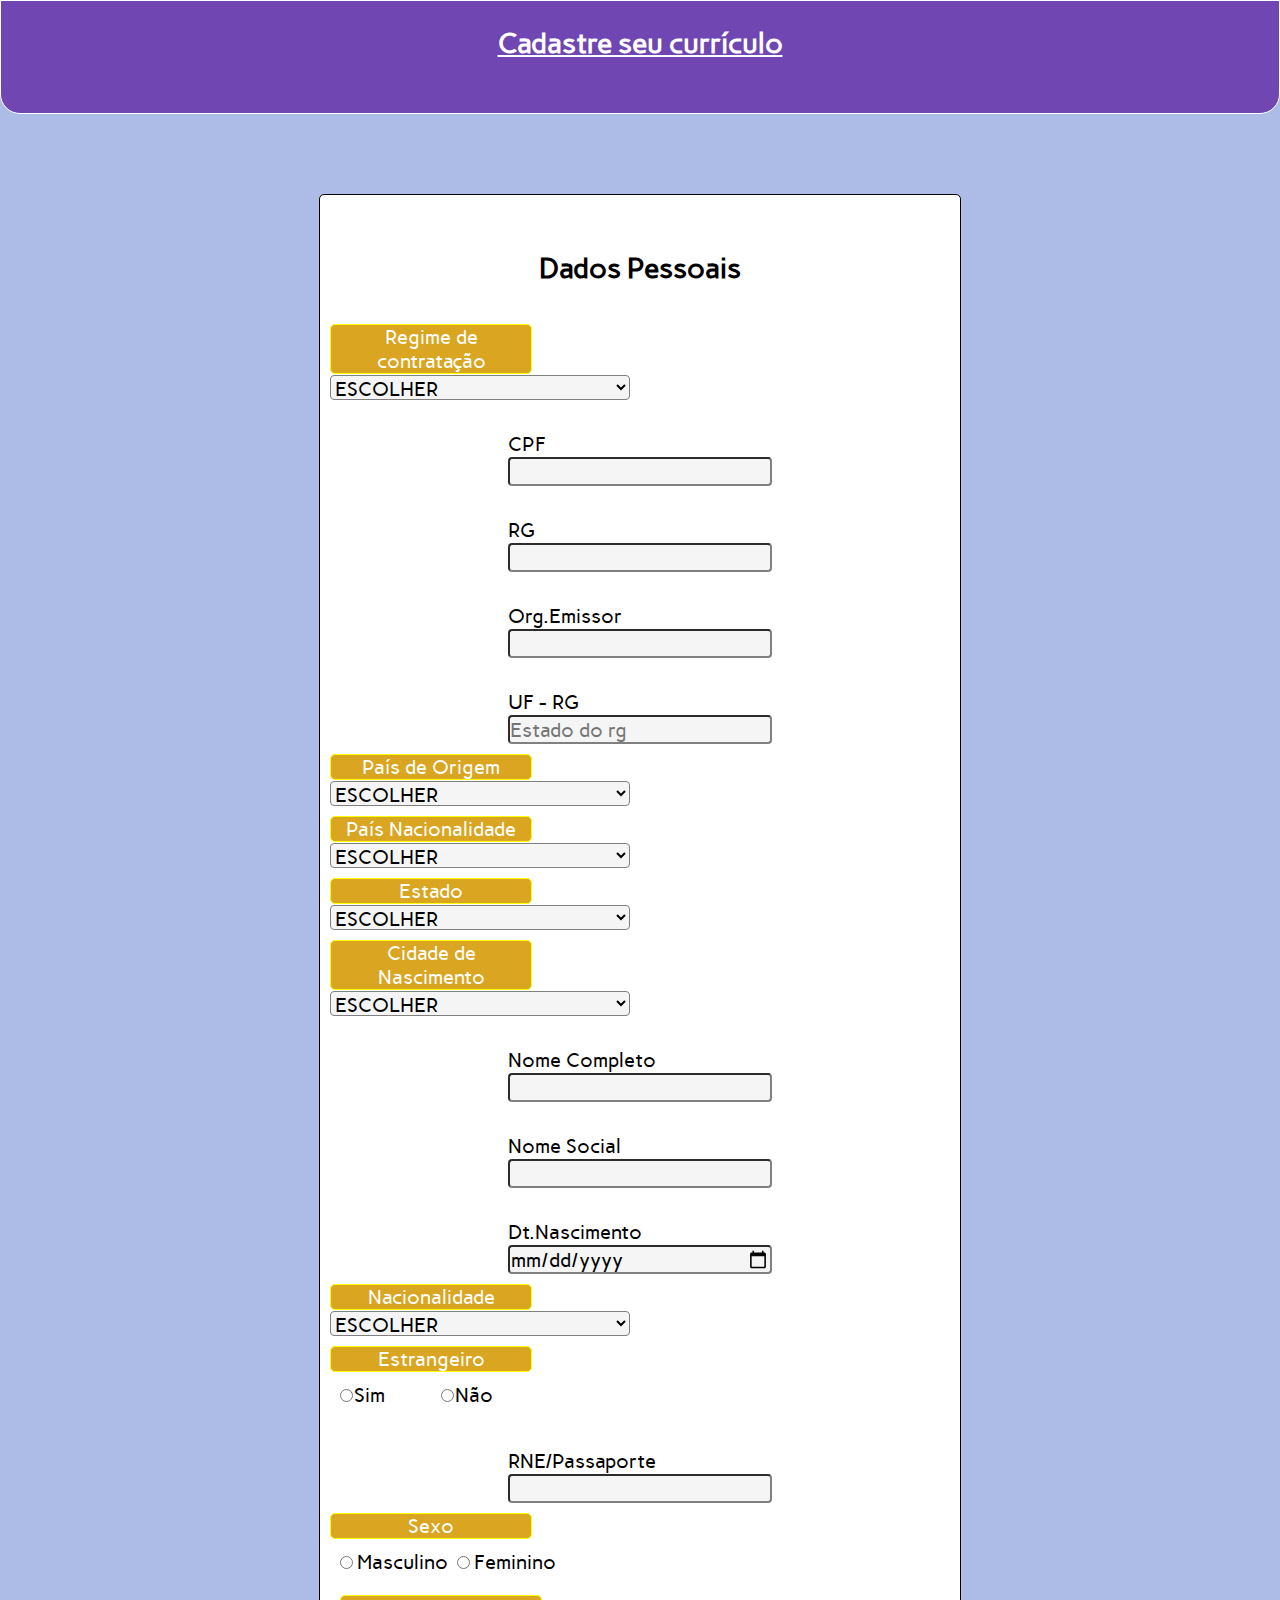
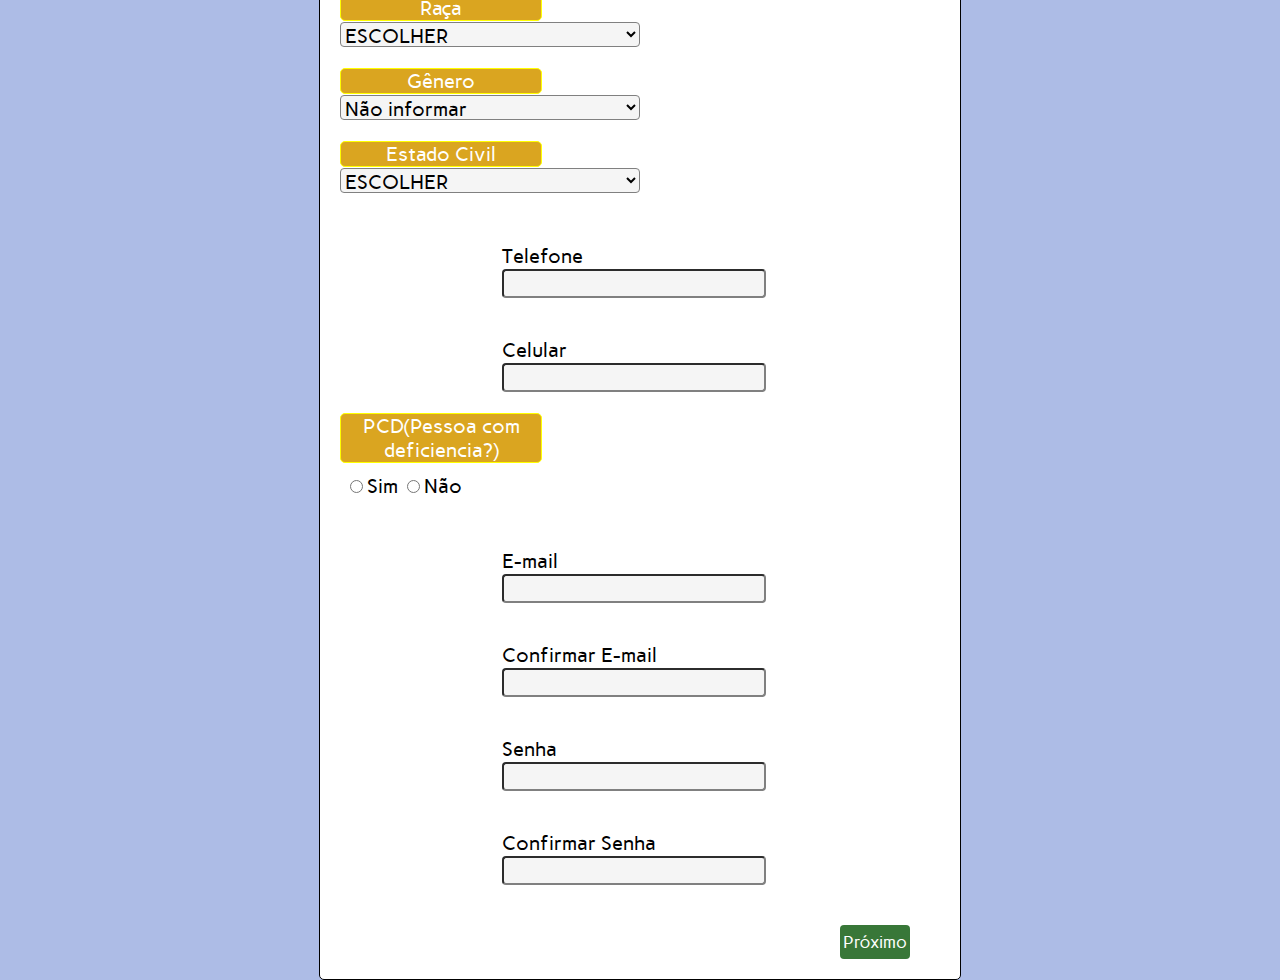
<file: index.html>
<!DOCTYPE html>
<html lang="pt-BR">
<head>
    <meta charset="UTF-8">
    <meta name="viewport" content="width=device-width, initial-scale=1.0">
    <title>Dados pessoais</title>
    <link rel="shortcut icon" href="favicon.png" type="image/x-icon">
    <link rel="stylesheet" href="styles.css">
</head>

    <header>

        <div class="titulo_cadastre">
            <h1>Cadastre seu currículo</h1>
        </div>
        
    </header>

<body>

    <div class="formulario">
<form>
    <h1 class="titulo">Dados Pessoais</h1>

    <br>
        <div class="escolhaCompleto">
            <label class="escolha">Regime de contratação</label>
            <select name="escolhaRegimeContratacao" class="inputEscolha">
                <option value="#">ESCOLHER</option>
                <option value="jovem_aprendiz">Jovem aprendiz</option>
                <option value="emprego">Emprego</option>
                <option value="estagio">Estágio</option>
                <option value="trainee">Trainee</option>
                <option value="pre_aprendizagem">Pré aprendizagem</option>

            </select>

        </div>

        <div class="campo">
            <label>CPF</label>
            <input type="text" class="campoInput" name="teste" maxlength="11">
        </div>        

                    <div class="campo">
                        <label>RG</label>
                    <input type="text" class="campoInput" name="campo">
                </div>

                    <div class="campo">
                            <label>Org.Emissor</label>
                        <input type="text" class="campoInput">
                    </div>

                            <div class="campo">
                                <label>UF - RG</label>
                            <input type="text" class="campoInput" placeholder="Estado do rg">
                        </div>

                            <div class="escolhaCompleto">
                                <label class="escolha">País de Origem</label>
<select class="inputEscolha">
    <option value="#">ESCOLHER</option>
    <option value="br">Brasil</option>
    <option value="af">África do Sul</option>
    <option value="al">Albânia</option>
    <option value="de">Alemanha</option>
    <option value="ad">Andorra</option>
    <option value="ao">Angola</option>
    <option value="ag">Antígua e Barbuda</option>
    <option value="ar">Argentina</option>
    <option value="am">Armênia</option>
    <option value="aw">Aruba</option>
    <option value="au">Austrália</option>
    <option value="at">Áustria</option>
    <option value="az">Azerbaijão</option>
    <option value="bs">Bahamas</option>
    <option value="bh">Bahrein</option>
    <option value="bd">Bangladesh</option>
    <option value="bb">Barbados</option>
    <option value="by">Bielorrússia</option>
    <option value="be">Bélgica</option>
    <option value="bz">Belize</option>
    <option value="bj">Benim</option>
    <option value="bt">Butão</option>
    <option value="bo">Bolívia</option>
    <option value="ba">Bósnia e Herzegovina</option>
    <option value="bw">Botsuana</option>
    <option value="bn">Brunei</option>
    <option value="bg">Bulgária</option>
    <option value="bf">Burquina Faso</option>
    <option value="bi">Burundi</option>
    <option value="cv">Cabo Verde</option>
    <option value="kh">Camboja</option>
    <option value="cm">Camarões</option>
    <option value="ca">Canadá</option>
    <option value="qa">Catar</option>
    <option value="cy">Chipre</option>
    <option value="cl">Chile</option>
    <option value="cn">China</option>
    <option value="co">Colômbia</option>
    <option value="km">Comores</option>
    <option value="cg">Congo</option>
    <option value="cd">Congo, República Democrática do</option>
    <option value="ck">Ilhas Cook</option>
    <option value="cr">Costa Rica</option>
    <option value="ci">Costa do Marfim</option>
    <option value="hr">Croácia</option>
    <option value="cu">Cuba</option>
    <option value="dk">Dinamarca</option>
    <option value="dj">Djibouti</option>
    <option value="dm">Dominica</option>
    <option value="do">República Dominicana</option>
    <option value="eg">Egito</option>
    <option value="sv">El Salvador</option>
    <option value="gn">Guiné</option>
    <option value="gq">Guiné Equatorial</option>
    <option value="gw">Guiné-Bissau</option>
    <option value="gy">Guiana</option>
    <option value="gf">Guiana Francesa</option>
    <option value="ht">Haiti</option>
    <option value="hn">Honduras</option>
    <option value="hu">Hungria</option>
    <option value="is">Islândia</option>
    <option value="in">Índia</option>
    <option value="id">Indonésia</option>
    <option value="ir">Irã</option>
    <option value="iq">Iraque</option>
    <option value="ie">Irlanda</option>
    <option value="il">Israel</option>
    <option value="it">Itália</option>
    <option value="jm">Jamaica</option>
    <option value="jp">Japão</option>
    <option value="jo">Jordânia</option>
    <option value="kz">Cazaquistão</option>
    <option value="ke">Quênia</option>
    <option value="ki">Quiribati</option>
    <option value="kw">Kuwait</option>
    <option value="la">Laos</option>
    <option value="lv">Letônia</option>
    <option value="lb">Líbano</option>
    <option value="ls">Lesoto</option>
    <option value="lr">Libéria</option>
    <option value="ly">Líbia</option>
    <option value="lt">Lituânia</option>
    <option value="lu">Luxemburgo</option>
    <option value="mo">Macau</option>
    <option value="mk">Macedônia do Norte</option>
    <option value="mg">Madagascar</option>
    <option value="mw">Malawi</option>
    <option value="my">Malásia</option>
    <option value="mv">Maldivas</option>
    <option value="ml">Mali</option>
    <option value="mt">Malta</option>
    <option value="mh">Ilhas Marshall</option>
    <option value="mr">Mauritânia</option>
    <option value="mu">Maurício</option>
    <option value="mx">México</option>
    <option value="fm">Micronésia</option>
    <option value="md">Moldávia</option>
    <option value="mc">Mônaco</option>
    <option value="mn">Mongólia</option>
    <option value="me">Montenegro</option>
    <option value="ma">Marrocos</option>
    <option value="mz">Moçambique</option>
    <option value="mm">Mianmar</option>
    <option value="na">Namíbia</option>
    <option value="nr">Nauru</option>
    <option value="np">Nepal</option>
    <option value="nl">Países Baixos</option>
    <option value="nc">Nova Caledônia</option>
    <option value="nz">Nova Zelândia</option>
    <option value="ni">Nicarágua</option>
    <option value="ne">Níger</option>
    <option value="ng">Nigéria</option>
    <option value="nu">Niue</option>
    <option value="nf">Norfolk</option>
    <option value="kp">Coreia do Norte</option>
    <option value="mp">Ilhas Marianas do Norte</option>
    <option value="no">Noruega</option>
    <option value="om">Omã</option>
    <option value="pk">Paquistão</option>
    <option value="pw">Palau</option>
    <option value="ps">Palestina</option>
    <option value="pa">Panamá</option>
    <option value="pg">Papua Nova Guiné</option>
    <option value="py">Paraguai</option>
    <option value="pe">Peru</option>
    <option value="ph">Filipinas</option>
    <option value="pl">Polônia</option>
    <option value="pt">Portugal</option>
    <option value="pr">Porto Rico</option>
    <option value="qa">Catar</option>
    <option value="re">Reunião</option>
    <option value="ro">Romênia</option>
    <option value="ru">Rússia</option>
    <option value="rw">Ruanda</option>
    <option value="sh">Santa Helena</option>
    <option value="lc">Santa Lúcia</option>
    <option value="pm">São Pedro e Miquelon</option>
    <option value="vc">São Vicente e Granadinas</option>
    <option value="ws">Samoa</option>
    <option value="sm">San Marino</option>
    <option value="sa">Arábia Saudita</option>
    <option value="sn">Senegal</option>
    <option value="rs">Sérvia</option>
    <option value="sc">Seicheles</option>
    <option value="sl">Serra Leoa</option>
    <option value="sg">Singapura</option>
    <option value="sx">Sint Maarten</option>
    <option value="sk">Eslováquia</option>
    <option value="si">Eslovênia</option>
    <option value="sb">Ilhas Salomão</option>
    <option value="so">Somália</option>
    <option value="za">África do Sul</option>
    <option value="gs">Ilhas Georgias do Sul e Sandwich do Sul</option>
    <option value="ss">Sudão do Sul</option>
    <option value="sd">Sudão</option>
    <option value="sr">Suriname</option>
    <option value="sj">Svalbard e Jan Mayen</option>
    <option value="se">Suécia</option>
    <option value="ch">Suíça</option>
    <option value="sy">Síria</option>
    <option value="tj">Tajiquistão</option>
    <option value="tz">Tanzânia</option>
    <option value="th">Tailândia</option>
    <option value="tl">Timor-Leste</option>
    <option value="tg">Togo</option>
    <option value="tk">Tokelau</option>
    <option value="to">Tonga</option>
    <option value="tt">Trinidad e Tobago</option>
    <option value="tn">Tunísia</option>
    <option value="tr">Turquia</option>
    <option value="tm">Turcomenistão</option>
    <option value="tv">Tuvalu</option>
    <option value="ug">Uganda</option>
    <option value="ua">Ucrânia</option>
    <option value="ae">Emirados Árabes Unidos</option>
    <option value="gb">Reino Unido</option>
    <option value="us">Estados Unidos</option>
    <option value="uy">Uruguai</option>
    <option value="uz">Uzbequistão</option>
    <option value="vu">Vanuatu</option>
    <option value="va">Vaticano</option>
    <option value="ve">Venezuela</option>
    <option value="vn">Vietnã</option>
    <option value="wf">Wallis e Futuna</option>
    <option value="ws">Samoa</option>
    <option value="ye">Iémen</option>
    <option value="za">África do Sul</option>
    <option value="zm">Zâmbia</option>
    <option value="zw">Zimbábue</option>
</select>

</div>

<div class="escolhaCompleto">
    <label class="escolha">País Nacionalidade</label>
<select class="inputEscolha">
<option value="#">ESCOLHER</option>
<option value="br">Brasil</option>
<option value="af">África do Sul</option>
<option value="al">Albânia</option>
<option value="de">Alemanha</option>
<option value="ad">Andorra</option>
<option value="ao">Angola</option>
<option value="ag">Antígua e Barbuda</option>
<option value="ar">Argentina</option>
<option value="am">Armênia</option>
<option value="aw">Aruba</option>
<option value="au">Austrália</option>
<option value="at">Áustria</option>
<option value="az">Azerbaijão</option>
<option value="bs">Bahamas</option>
<option value="bh">Bahrein</option>
<option value="bd">Bangladesh</option>
<option value="bb">Barbados</option>
<option value="by">Bielorrússia</option>
<option value="be">Bélgica</option>
<option value="bz">Belize</option>
<option value="bj">Benim</option>
<option value="bt">Butão</option>
<option value="bo">Bolívia</option>
<option value="ba">Bósnia e Herzegovina</option>
<option value="bw">Botsuana</option>
<option value="bn">Brunei</option>
<option value="bg">Bulgária</option>
<option value="bf">Burquina Faso</option>
<option value="bi">Burundi</option>
<option value="cv">Cabo Verde</option>
<option value="kh">Camboja</option>
<option value="cm">Camarões</option>
<option value="ca">Canadá</option>
<option value="qa">Catar</option>
<option value="cy">Chipre</option>
<option value="cl">Chile</option>
<option value="cn">China</option>
<option value="co">Colômbia</option>
<option value="km">Comores</option>
<option value="cg">Congo</option>
<option value="cd">Congo, República Democrática do</option>
<option value="ck">Ilhas Cook</option>
<option value="cr">Costa Rica</option>
<option value="ci">Costa do Marfim</option>
<option value="hr">Croácia</option>
<option value="cu">Cuba</option>
<option value="dk">Dinamarca</option>
<option value="dj">Djibouti</option>
<option value="dm">Dominica</option>
<option value="do">República Dominicana</option>
<option value="eg">Egito</option>
<option value="sv">El Salvador</option>
<option value="gn">Guiné</option>
<option value="gq">Guiné Equatorial</option>
<option value="gw">Guiné-Bissau</option>
<option value="gy">Guiana</option>
<option value="gf">Guiana Francesa</option>
<option value="ht">Haiti</option>
<option value="hn">Honduras</option>
<option value="hu">Hungria</option>
<option value="is">Islândia</option>
<option value="in">Índia</option>
<option value="id">Indonésia</option>
<option value="ir">Irã</option>
<option value="iq">Iraque</option>
<option value="ie">Irlanda</option>
<option value="il">Israel</option>
<option value="it">Itália</option>
<option value="jm">Jamaica</option>
<option value="jp">Japão</option>
<option value="jo">Jordânia</option>
<option value="kz">Cazaquistão</option>
<option value="ke">Quênia</option>
<option value="ki">Quiribati</option>
<option value="kw">Kuwait</option>
<option value="la">Laos</option>
<option value="lv">Letônia</option>
<option value="lb">Líbano</option>
<option value="ls">Lesoto</option>
<option value="lr">Libéria</option>
<option value="ly">Líbia</option>
<option value="lt">Lituânia</option>
<option value="lu">Luxemburgo</option>
<option value="mo">Macau</option>
<option value="mk">Macedônia do Norte</option>
<option value="mg">Madagascar</option>
<option value="mw">Malawi</option>
<option value="my">Malásia</option>
<option value="mv">Maldivas</option>
<option value="ml">Mali</option>
<option value="mt">Malta</option>
<option value="mh">Ilhas Marshall</option>
<option value="mr">Mauritânia</option>
<option value="mu">Maurício</option>
<option value="mx">México</option>
<option value="fm">Micronésia</option>
<option value="md">Moldávia</option>
<option value="mc">Mônaco</option>
<option value="mn">Mongólia</option>
<option value="me">Montenegro</option>
<option value="ma">Marrocos</option>
<option value="mz">Moçambique</option>
<option value="mm">Mianmar</option>
<option value="na">Namíbia</option>
<option value="nr">Nauru</option>
<option value="np">Nepal</option>
<option value="nl">Países Baixos</option>
<option value="nc">Nova Caledônia</option>
<option value="nz">Nova Zelândia</option>
<option value="ni">Nicarágua</option>
<option value="ne">Níger</option>
<option value="ng">Nigéria</option>
<option value="nu">Niue</option>
<option value="nf">Norfolk</option>
<option value="kp">Coreia do Norte</option>
<option value="mp">Ilhas Marianas do Norte</option>
<option value="no">Noruega</option>
<option value="om">Omã</option>
<option value="pk">Paquistão</option>
<option value="pw">Palau</option>
<option value="ps">Palestina</option>
<option value="pa">Panamá</option>
<option value="pg">Papua Nova Guiné</option>
<option value="py">Paraguai</option>
<option value="pe">Peru</option>
<option value="ph">Filipinas</option>
<option value="pl">Polônia</option>
<option value="pt">Portugal</option>
<option value="pr">Porto Rico</option>
<option value="qa">Catar</option>
<option value="re">Reunião</option>
<option value="ro">Romênia</option>
<option value="ru">Rússia</option>
<option value="rw">Ruanda</option>
<option value="sh">Santa Helena</option>
<option value="lc">Santa Lúcia</option>
<option value="pm">São Pedro e Miquelon</option>
<option value="vc">São Vicente e Granadinas</option>
<option value="ws">Samoa</option>
<option value="sm">San Marino</option>
<option value="sa">Arábia Saudita</option>
<option value="sn">Senegal</option>
<option value="rs">Sérvia</option>
<option value="sc">Seicheles</option>
<option value="sl">Serra Leoa</option>
<option value="sg">Singapura</option>
<option value="sx">Sint Maarten</option>
<option value="sk">Eslováquia</option>
<option value="si">Eslovênia</option>
<option value="sb">Ilhas Salomão</option>
<option value="so">Somália</option>
<option value="za">África do Sul</option>
<option value="gs">Ilhas Georgias do Sul e Sandwich do Sul</option>
<option value="ss">Sudão do Sul</option>
<option value="sd">Sudão</option>
<option value="sr">Suriname</option>
<option value="sj">Svalbard e Jan Mayen</option>
<option value="se">Suécia</option>
<option value="ch">Suíça</option>
<option value="sy">Síria</option>
<option value="tj">Tajiquistão</option>
<option value="tz">Tanzânia</option>
<option value="th">Tailândia</option>
<option value="tl">Timor-Leste</option>
<option value="tg">Togo</option>
<option value="tk">Tokelau</option>
<option value="to">Tonga</option>
<option value="tt">Trinidad e Tobago</option>
<option value="tn">Tunísia</option>
<option value="tr">Turquia</option>
<option value="tm">Turcomenistão</option>
<option value="tv">Tuvalu</option>
<option value="ug">Uganda</option>
<option value="ua">Ucrânia</option>
<option value="ae">Emirados Árabes Unidos</option>
<option value="gb">Reino Unido</option>
<option value="us">Estados Unidos</option>
<option value="uy">Uruguai</option>
<option value="uz">Uzbequistão</option>
<option value="vu">Vanuatu</option>
<option value="va">Vaticano</option>
<option value="ve">Venezuela</option>
<option value="vn">Vietnã</option>
<option value="wf">Wallis e Futuna</option>
<option value="ws">Samoa</option>
<option value="ye">Iémen</option>
<option value="za">África do Sul</option>
<option value="zm">Zâmbia</option>
<option value="zw">Zimbábue</option>
</select>
</div>

<div class="escolhaCompleto">
    <label class="escolha">Estado</label>
<select name="estado" class="inputEscolha">
    <option value="#">ESCOLHER</option>
    <option value="ac">Acre</option>
    <option value="al">Alagoas</option>
    <option value="ap">Amapá</option>
    <option value="am">Amazonas</option>
    <option value="ba">Bahia</option>
    <option value="ce">Ceará</option>
    <option value="df">Distrito Federal</option>
    <option value="es">Espírito Santo</option>
    <option value="go">Goiás</option>
    <option value="ma">Maranhão</option>
    <option value="mt">Mato Grosso</option>
    <option value="ms">Mato Grosso do Sul</option>
    <option value="mg">Minas Gerais</option>
    <option value="pa">Pará</option>
    <option value="pb">Paraíba</option>
    <option value="pr">Paraná</option>
    <option value="pe">Pernambuco</option>
    <option value="pi">Piauí</option>
    <option value="rj">Rio de Janeiro</option>
    <option value="rn">Rio Grande do Norte</option>
    <option value="rs">Rio Grande do Sul</option>
    <option value="ro">Rondônia</option>
    <option value="rr">Roraima</option>
    <option value="sc">Santa Catarina</option>
    <option value="sp">São Paulo</option>
    <option value="se">Sergipe</option>
    <option value="to">Tocantins</option>
</select>
</div>

                <div class="escolhaCompleto">
                    <label class="escolha">Cidade de Nascimento</label>
<select name="cidadeNascimento" class="inputEscolha">
    <option value="#">ESCOLHER</option>
    <!-- Municípios de São Paulo -->
    <option value="nenhuma dessas">Nenhuma dessas</option>
    <option value="sao_paulo">São Paulo</option>
    <option value="campinas">Campinas</option>
    <option value="sorocaba">Sorocaba</option>
    <option value="santos">Santos</option>
    <option value="saopaulo">São Paulo</option>
    <!-- Municípios do Rio de Janeiro -->
    <option value="rio_de_janeiro">Rio de Janeiro</option>
    <option value="niteroi">Niterói</option>
    <option value="duque_de_caxias">Duque de Caxias</option>
    <option value="nova_iguacu">Nova Iguaçu</option>
    <option value="volta_redonda">Volta Redonda</option>
    <!-- Municípios de Minas Gerais -->
    <option value="belo_horizonte">Belo Horizonte</option>
    <option value="uberlandia">Uberlândia</option>
    <option value="contagem">Contagem</option>
    <option value="juiz_de_fora">Juiz de Fora</option>
    <option value="betim">Betim</option>
    <!-- Municípios da Bahia -->
    <option value="salvador">Salvador</option>
    <option value="feira_de_santana">Feira de Santana</option>
    <option value="vitoria_da_conquista">Vitória da Conquista</option>
    <option value="ilheus">Ilhéus</option>
    <option value="jequié">Jequié</option>
    <!-- Municípios do Paraná -->
    <option value="curitiba">Curitiba</option>
    <option value="maringa">Maringá</option>
    <option value="ponta_grossa">Ponta Grossa</option>
    <option value="foz_do_iguacu">Foz do Iguaçu</option>
    <option value="cascavel">Cascavel</option>
    <!-- Municípios de Pernambuco -->
    <option value="recife">Recife</option>
    <option value="jaboatao_dos_guararapes">Jaboatão dos Guararapes</option>
    <option value="olinda">Olinda</option>
    <option value="caruaru">Caruaru</option>
    <option value="petrolina">Petrolina</option>
    <!-- Municípios do Maranhão -->
    <option value="sao_luis">São Luís</option>
    <option value="imperatriz">Imperatriz</option>
    <option value="caxias">Caxias</option>
    <option value="balsas">Balsas</option>
    <option value="timon">Timon</option>
    <!-- Municípios do Goiás -->
    <option value="goiania">Goiânia</option>
    <option value="anapolis">Anápolis</option>
    <option value="aparecida_de_goiania">Aparecida de Goiânia</option>
    <option value="rio_verde">Rio Verde</option>
    <option value="catalão">Catalão</option>
    <!-- Municípios do Distrito Federal -->
    <option value="brasilia">Brasília</option>
    <!-- Municípios de Santa Catarina -->
    <option value="florianopolis">Florianópolis</option>
    <option value="joinville">Joinville</option>
    <option value="blumenau">Blumenau</option>
    <option value="chapeco">Chapecó</option>
    <option value="itapema">Itapema</option>
    <!-- Municípios do Espírito Santo -->
    <option value="vitoria">Vitória</option>
    <option value="serra">Serra</option>
    <option value="cariacica">Cariacica</option>
    <option value="vila_velha">Vila Velha</option>
    <option value="guarapari">Guarapari</option>
    <!-- Adicione outras cidades conforme necessário -->
</select>
</div>

<div class="campo">
    <label>Nome Completo</label>
<input type="text" class="campoInput" required>
</div>

        <div class="campo">
            <label>Nome Social</label>
        <input type="text" class="campoInput" >
        </div>

                <div class="campo">
                    <label>Dt.Nascimento</label>
                <input type="date" class="campoInput" required>
                </div>

                <div class="escolhaCompleto">
                    
                    <label class="escolha">Nacionalidade</label>
                    <select name="escolhaRegimeContratacao" class="inputEscolha" required>
                        <option value="#">ESCOLHER</option>
                        <option value="outra">Outra</option>
                        <option value="brasileira">Brasileira</option>
                        <option value="estadunidense">Estadunidense</option>
                        <option value="europeia">Europeia</option>
                    </select>

                    
                </div>

                    <div class="escolhaRadio">
                        <label class="escolha">Estrangeiro</label>

                        <div class="escolhaRadioOpcoes">
                        <input type="radio" name="escolhaEstrangeiro"><label class="estrangeiro">Sim</label>
                        <input type="radio" name="escolhaEstrangeiro"><label class= "estrangeiro">Não</label>
                        </div>

                    </div>


                    <div class="campo">
                        <label>RNE/Passaporte</label>
                    <input type="text" class="campoInput" required>
                    </div>

                    <div class="escolhaRadio">
                        <label class="escolha">Sexo</label>

                        <div class="escolhaRadioOpcoes">
                        <input type="radio" name="escolhaEstrangeiro"><label class="sexo">Masculino</label>
                        <input type="radio" name="escolhaEstrangeiro"><label class= "sexo">Feminino</label>
                        </div>

                        <div class="escolhaCompleto">
                    
                            <label class="escolha">Raça</label>
                            <select name="escolhaRegimeContratacao" class="inputEscolha" required>
                                <option value="#">ESCOLHER</option>
                                <option value="outra">Não informado</option>
                                <option value="brasileira">Amarela</option>
                                <option value="estadunidense">Branca</option>
                                <option value="indigena">Indígena</option>
                                <option value="parda">Parda</option>
                                <option value="preta">Preta</option>
                            </select>
        
                            
                        </div>


                        <div class="escolhaCompleto">
                    
                            <label class="escolha">Gênero</label>
                            <select name="escolhaRegimeContratacao" class="inputEscolha" required>
                                <option value="#">Não informar</option>
                                <option value="TransMasc">Transgênero Masculino</option>
                                <option value="TransFem">Transgênero Feminino</option>
                                <option value="GenNeutro">Gênero Neutro</option>
                                <option value="NaoBinario">Não-Binário</option>
                                <option value="Agenero">Agênero</option>
                                <option value="Pangenero">Pangênero</option>
                                <option value="Genderqueer">Genderqueer</option>
                                <option value="TwoSpirit">Two-Spirit</option>
                                <option value="TerceiroGen">Terceiro Gênero</option>
                                <option value="Todos">Todos</option>
                                <option value="Nenhum">Nenhum</option>
                            </select>
        
                            
                        </div>


                        <div class="escolhaCompleto">
                    
                            <label class="escolha">Estado Civil</label>
                            <select name="escolhaRegimeContratacao" class="inputEscolha" required>
                                <option value="#">ESCOLHER</option>
                                <option value="Solteiro">Solteiro (a)</option>
                                <option value="Casado">Casado (a)</option>
                                <option value="Viuvo">Viúvo (a)</option>
                                <option value="Divorciado">Divorciado (a)</option>
                                <option value="Separado">Separado (a)</option>
                                <option value="Companheiro">Companheiro (a)</option>
                            </select>
        
                            
                        </div>
        

                        <div class="arrumarinput">

                        
                        <div class="campo">
                            <label>Telefone</label>
                        <input type="text" class="campoInput">
                        </div>

                        <div class="campo">
                            <label>Celular</label>
                        <input type="text" class="campoInput" required>
                        </div>
                    </div>

                        <div class="escolhaRadio">
                            <label class="escolha">PCD(Pessoa com deficiencia?)</label>
    
                            <div class="escolhaRadioOpcoes">
                            <input type="radio" name="pcd"><label class="sexo">Sim</label>
                            <input type="radio" name="pcd"><label class= "sexo">Não</label>
                            </div>

                            <div class="arrumarinput">

                            

                            <div class="campo">
                                <label>E-mail</label>
                            <input type="text" class="campoInput" required>
                            </div>

                                <div class="campo">
                                    <label>Confirmar E-mail</label>
                                <input type="text" class="campoInput" required>
                                </div>




                                                <div class="campo">
                                                    <label>Senha</label>
                                                <input type="password" class="campoInput" required>
                                                </div>

                                                <div class="campo">
                                                    <label>Confirmar Senha</label>
                                                <input type="password" class="campoInput" required>
                                                </div>

                                                        <div class="enviar">
                                                            <button type="submit" class="proximo"><a href="enderecos.html" class="textoProximo">Próximo</a></button>
                                                        </div>


                                                    </div>
                                                        
    </form>
        
    </div>
    

</body>
</html>
</file>
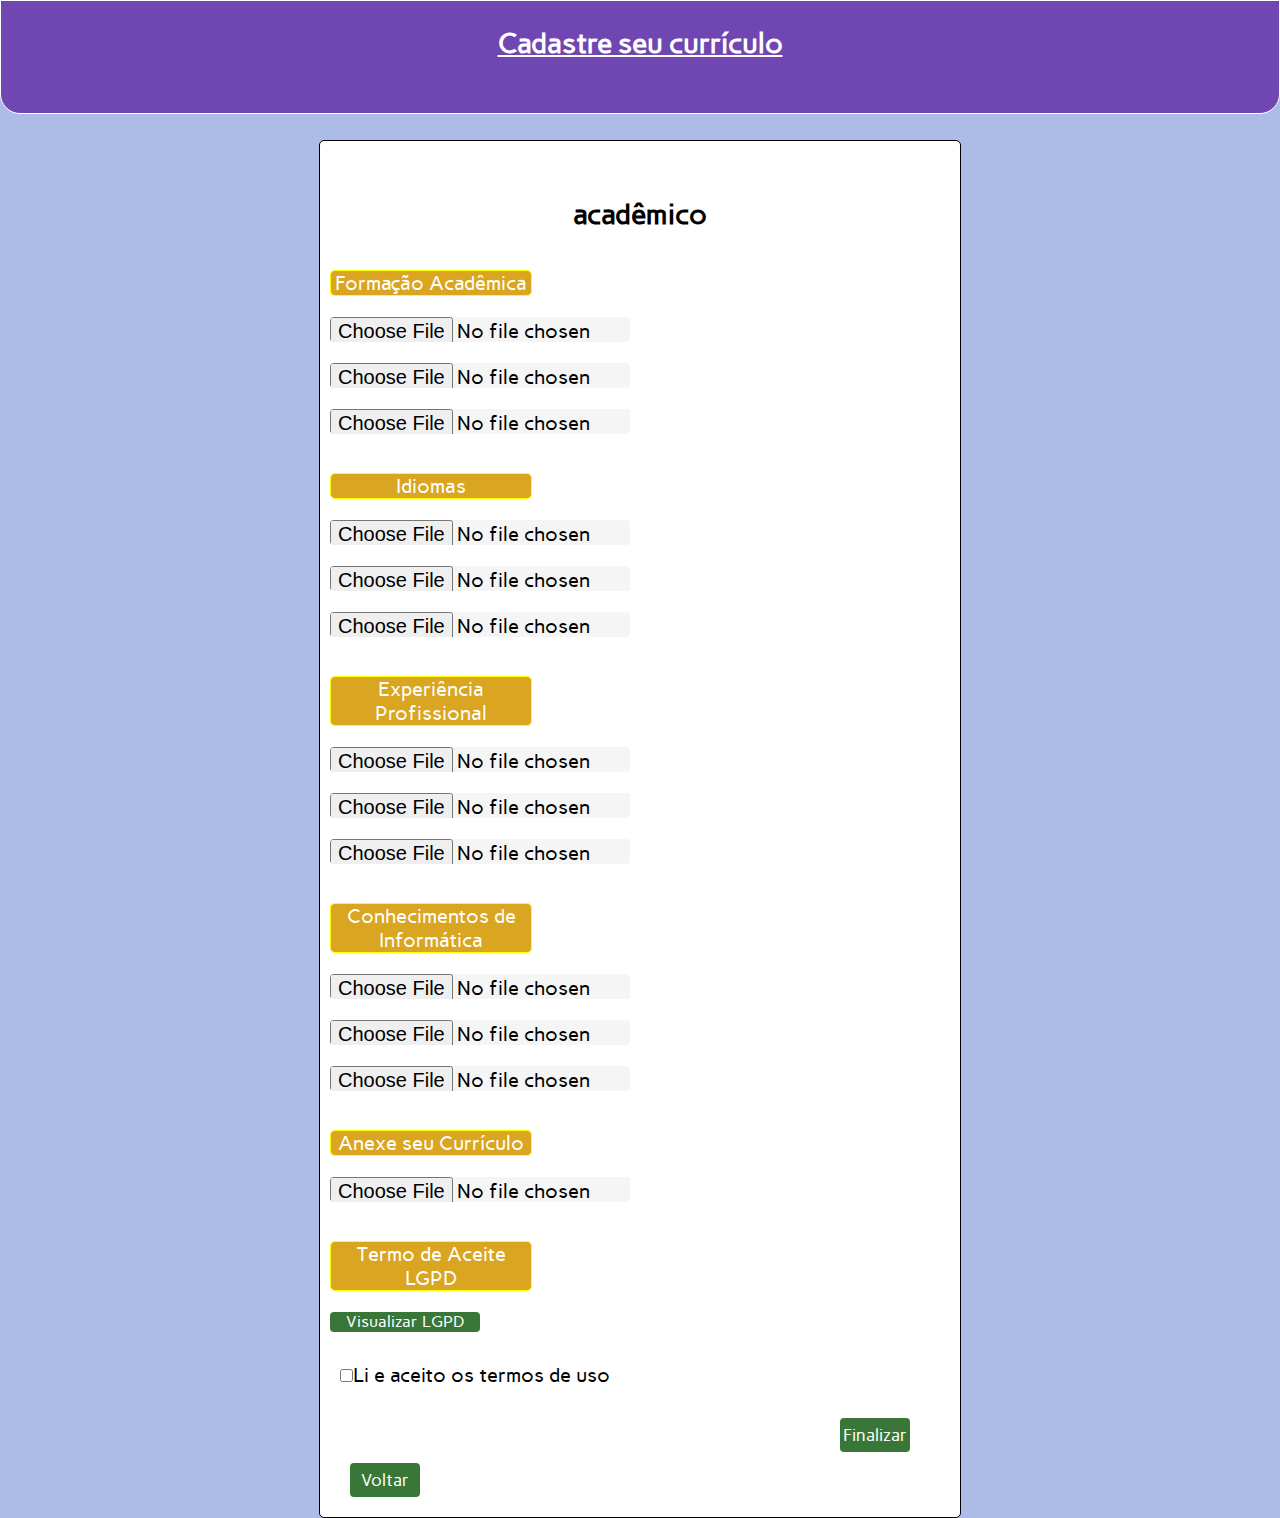
<file: academicos.html>
<!DOCTYPE html>
<html lang="pt-BR">
<head>
    <meta charset="UTF-8">
    <meta name="viewport" content="width=device-width, initial-scale=1.0">
    <title>acadêmico</title>
    <link rel="shortcut icon" href="favicon.png" type="image/x-icon">
    <link rel="stylesheet" href="styles.css">
</head>

    <header>

        <div class="titulo_cadastre">
            <h1>Cadastre seu currículo</h1>
        </div>

        <div class="formulario">

        <form class="formAcademico">
            <h1 class="titulo">acadêmico</h1>
        
            <br>
            <!-- <div class="borderDiv"> -->

                <div class="escolhaCompleto">
                <label class="escolha">Formação Acadêmica</label>
                <br>
                <input type="file" class="campoInput">
                <br>
                <input type="file" class="campoInput">
                <br>
                <input type="file" class="campoInput">
    
            </div>
            <!-- </div> -->
            
            <br>
            <div class="escolhaCompleto">
                <label class="escolha">Idiomas</label>
                <br>
                <input type="file" class="campoInput">
                <br>
                <input type="file" class="campoInput">
                <br>
                <input type="file" class="campoInput">
    
            </div>
            <br>

            <div class="escolhaCompleto">
                <label class="escolha">Experiência Profissional</label>
                <br>
                <input type="file" class="campoInput">
                <br>
                <input type="file" class="campoInput">
                <br>
                <input type="file" class="campoInput">
    
            </div>

            <br>
            <div class="escolhaCompleto">
                <label class="escolha">Conhecimentos de Informática</label>
                <br>
                <input type="file" class="campoInput">
                <br>
                <input type="file" class="campoInput">
                <br>
                <input type="file" class="campoInput">
    
            </div>
            <br>

            <div class="escolhaCompleto">
                <label class="escolha">Anexe seu Currículo</label>
                <br>
                <input type="file" class="campoInput">
    
            </div>
            <br>
            <div class="escolhaCompleto">
                <label class="escolha">Termo de Aceite LGPD</label>
                <br>
                <a href class="lgpd">Visualizar LGPD</a>
                <br>
                <div class="escolhaRadio">
                    <div class="liaceito">
                    <input type="checkbox" name="escolhaEstrangeiro" required><label class="textoLiaceito">Li e aceito os termos de uso</label>
                    </div>


                    <div class="enviar">
                        <button type="submit" class="proximo"><a href="#" class="textoProximo">Finalizar</a></button>
                    </div>

                    <div class="voltar">
                        <button type="button" class="voltarAnterior"><a href="enderecos.html" class="textoVoltar">Voltar</a></button>
                    </div>


            </div>
        
        </form>
    </div>
</file>
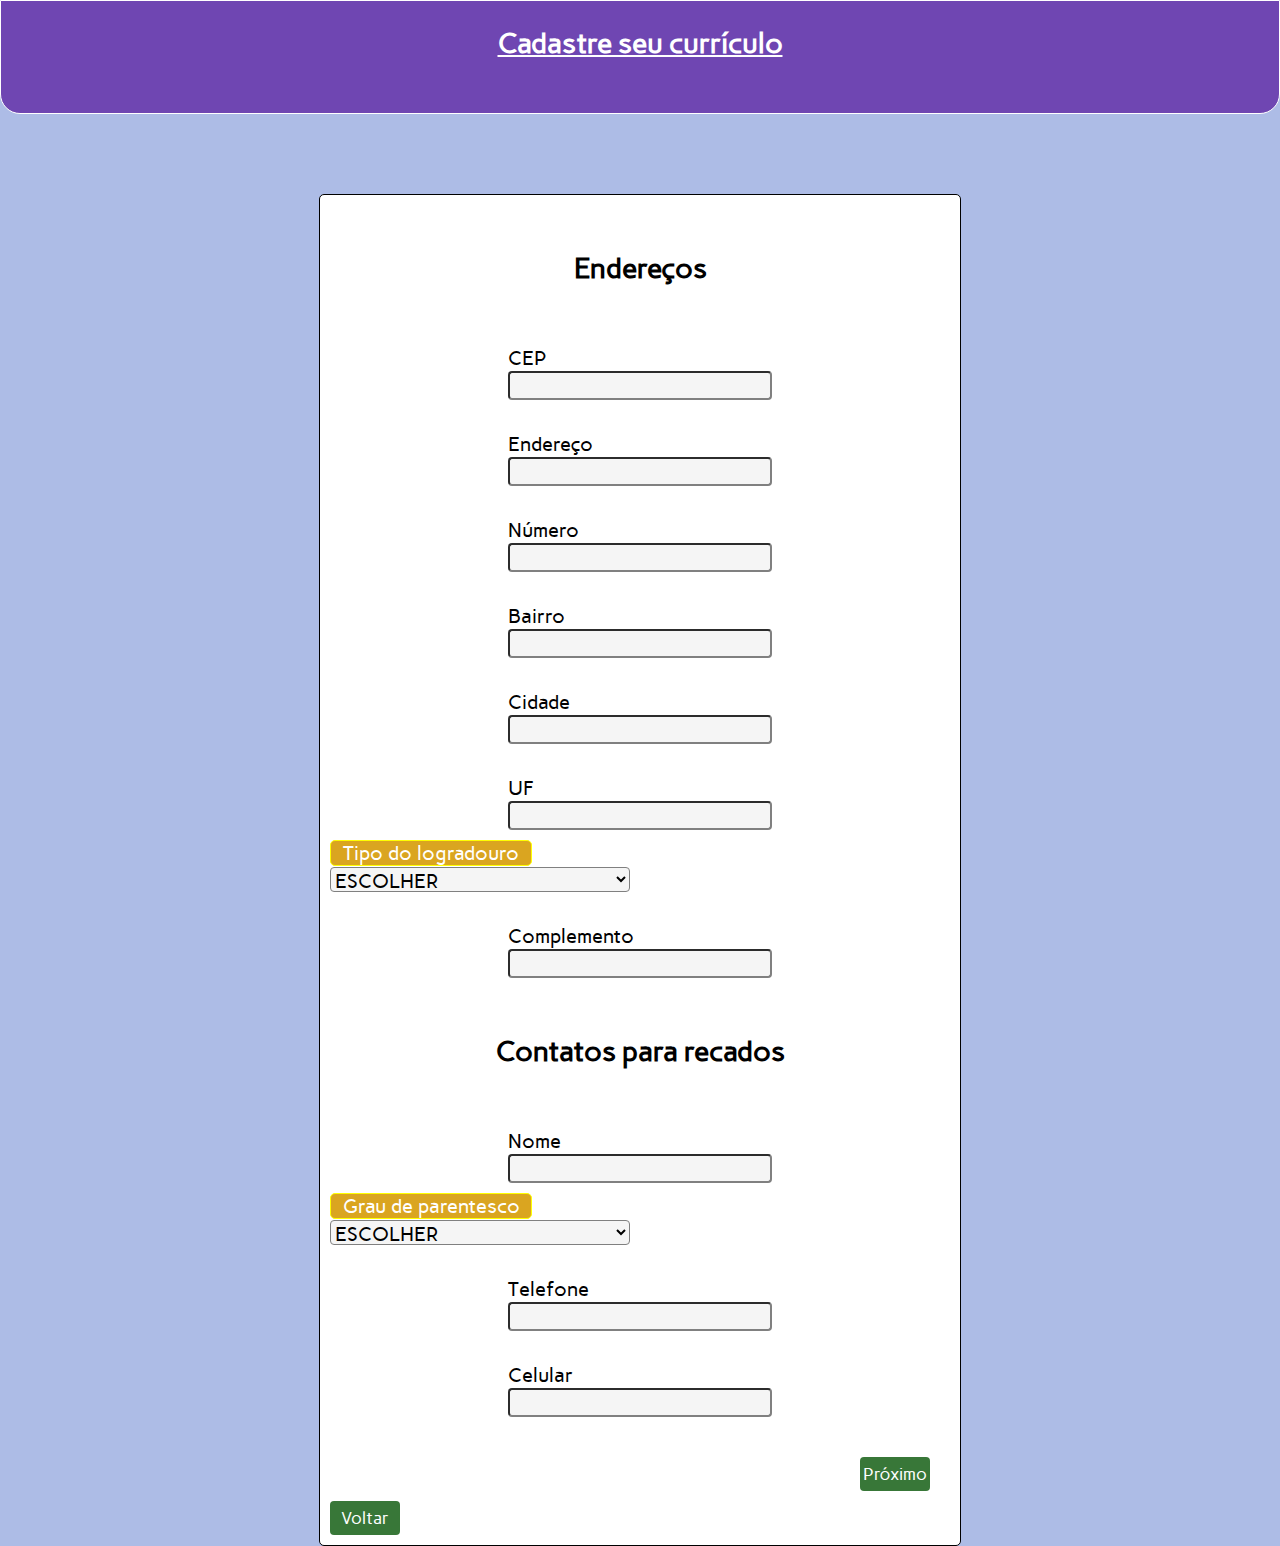
<file: enderecos.html>
<!DOCTYPE html>
<html lang="pt-BR">
<head>
    <meta charset="UTF-8">
    <meta name="viewport" content="width=device-width, initial-scale=1.0">
    <title>Endereços/Contatos recados</title>
    <link rel="shortcut icon" href="favicon.png" type="image/x-icon">
    <link rel="stylesheet" href="styles.css">
</head>

    <header>

        <div class="titulo_cadastre">
            <h1>Cadastre seu currículo</h1>
        </div>
    </header>

    <body class="enderecos">
        
    
        <div class="formulario">

        <form class="formEnderecos">
            <h1 class="titulo">Endereços</h1>
        
            <br>

            <div class="campo">
                <label>CEP</label>
            <input type="text" class="campoInput" required>
            </div>

                <div class="campo">
                    <label>Endereço</label>
                <input type="text" class="campoInput" required>
                </div>

                        <div class="campo">
                            <label>Número</label>
                        <input type="text" class="campoInput" required>
                        </div>

                            <div class="campo">
                                <label>Bairro</label>
                            <input type="text" class="campoInput" required>
                            </div>

                                <div class="campo">
                                    <label>Cidade</label>
                                <input type="text" class="campoInput" required>
                                </div>

                                    <div class="campo">
                                        <label>UF</label>
                                    <input type="text" class="campoInput" required>
                                    </div>



                                        <div class="escolhaCompleto">
                                            <label class="escolha">Tipo do logradouro</label>
                                            <select name="tipoLogradouro" class="inputEscolha" required>
                                                <option value="#">ESCOLHER</option>
                                                <option value="rua">Rua</option>
                                                <option value="avenida">Avenida</option>
                                                <option value="praça">Praça</option>
                                                <option value="travessa">Travessa</option>
                                                <option value="estrada">Estrada</option>
                                                <option value="vila">Vila</option>
                                                <option value="alameda">Alameda</option>
                                                <option value="bairro">Bairro</option>
                                                <option value="condominio">Condomínio</option>
                                                <option value="quadra">Quadra</option>
                                                <option value="rural">Rural</option>
                                            </select>
                                            
                                
                                        </div>
                                        

                                                <div class="campo">
                                                    <label>Complemento</label>
                                                <input type="text" class="campoInput" required>
                                                </div>



                                                <h1 class="campo">Contatos para recados</h1>

                                                <br>

                                                        <div class="campo">
                                                            <label>Nome</label>
                                                        <input type="text" class="campoInput" required>
                                                        </div>   
                                                        
                                                        
                                                            <div class="escolhaCompleto">
                                                                <label class="escolha">Grau de parentesco</label>
                                                                <select name="tipoLogradouro" class="inputEscolha" required>
                                                                    <option value="#">ESCOLHER</option>
                                                                    <option value="pai">Pai</option>
                                                                    <option value="irmao">Irmão</option>
                                                                    <option value="mae">Mãe</option>
                                                                    <option value="amigos">Amigos</option>
                                                                    <option value="avos">Avós</option>
                                                                    <option value="madastra">Madrasta</option>
                                                                    <option value="padastro">Padastro</option>
                                                                    <option value="outros">Outros</option>
                                                                </select>
                                                                
                                                            </div>


                                                            <div class="campo">
                                                                <label>Telefone</label>
                                                            <input type="text" class="campoInput">
                                                            </div>
                                    
                                                            <div class="campo">
                                                                <label>Celular</label>
                                                            <input type="text" class="campoInput" required>
                                                            </div> 


                                                                <div class="enviar">
                                                                    <button type="button" class="proximo"><a href="academicos.html" class="textoProximo">Próximo</a></button>
                                                                </div>

                                                                <div class="voltar">
                                                                    <button type="button" class="voltarAnterior"><a href="index.html" class="textoVoltar">Voltar</a></button>
                                                                </div>
                    

        </form>
        </div>
    </body>
</file>
<file: styles.css>
@import url('https://fonts.googleapis.com/css2?family=Carme&family=Nunito:ital,wght@0,200..1000;1,200..1000&display=swap');
*
{
    padding: 0;
    margin: 0;
    font-family: var(--fonteFormulario);
}
:root 
{
    --fonteFormulario : "Carme", sans-serif;
}
body 
{
    background-color: #ADBCE6;
}
form 
{
    border: 1px solid black;
    max-height: 151em;
    max-width: 40em;
    margin: 0 auto;
    margin-top: 150px;
    border-radius: 5px;
    background-color: white;
    border-color: black;
}

.formEnderecos
{
    max-height: 91em;
}

.formAcademico
{
    max-height: 86em;
}

.campo,.titulo
{
    display: grid;
    justify-content: center;
    margin: 10px;
    margin-top: 2em;
    gap: 1px;
}

.campoInput,select 
{
    /* width: 30em; */
    font-size: 20px;
    background-color: whitesmoke;
    border-color: grey;
    border-radius: 4px;
    color: black;
    outline: none;
    height: 25px;
}

.campoInput:hover
{
    border-color: goldenrod;
}

label
{
    font-size: 20px;
}

.titulo_cadastre
{
    color: white;
    display: flex;
    justify-content: center;
    margin-top: 25px;
    text-decoration: underline;
}

header 
{
    border: solid 1px white;
    height: 7em;
    background-color: #6f46b2;
    border-radius: 0px 0px 20px 20px;
}

.formulario
{
    margin-top: -70px;
}

.escolha
{
    border: solid 1px yellow;
    width: 10em;
    background-color: goldenrod;
    color: white;
    border-radius: 5px;
    text-align: center;
}

.inputEscolha
{
    width: 15em;
    
}

.escolhaCompleto
{
    display: grid;
    margin-left: 200px;
    margin: 10px;
    gap: 1px;
    border-color: grey;
    border-radius: 4px;
    color: black;
}

.escolhaRadioOpcoes
{
    padding: 10px;
    margin-right: 5px;
}

.escolhaRadio
{
    font-size: 20px;
    display: grid;
    
    margin: 10px;
    gap: 1px;
}
.estrangeiro
{
    margin-right: 50px;
    padding: 1px;
}
.sexo
{
    padding: 4px;
}

.enviar 
{
    display: grid;
    justify-content: right;
}
.proximo
{
    background-color: rgb(56, 119, 56);
    margin-right: 30px;
    border: none;
    width: 70px;
    height: 2em;
    border-radius: 4px;
    cursor: pointer;
    margin-top: 30px;
    font-size: 17px;
}

button:hover
{
    background-color: rgb(61, 109, 61);
}

.textoProximo
{
    text-decoration: none;
    color: white;
}

.anexarArquivo
{
    display: grid;
    justify-content: center;
    margin: 10px;
    margin-top: 2em;
    gap: 1px;
    width: 30em;
    font-size: 20px;
    border-radius: 4px;
}

.lgpd
{
    text-decoration: none;
    background-color: rgb(56, 119, 56);
    height: 20px;
    width: 150px;
    text-align: center;
    border-radius: 4px;
    color: white;
}
/* .borderDiv
{
    border: 1px solid black;
} */

.voltarAnterior
{
    background-color: rgb(56, 119, 56);
    border: none;
    width: 70px;
    height: 2em;
    border-radius: 4px;
    cursor: pointer;
    font-size: 17px;
    margin: 10px;
}

.textoVoltar
{
    text-decoration: none;
    color: white;
}

.arrumarinput
{
    margin-left: -13px;
}

@media(max-width: 768px)

{
    header 
    {
        max-width: 30em;
        min-width: 20em;
    }
    .campoInput,select 
    {
        max-width: 19em;
        min-width: 10em;
    }

    form 
    {
        max-width: 26em;
        min-width: 20em;
        min-height: 150em;
        max-height: 100em;
    }

    .formEnderecos
    {
        min-height: 94em;
        max-height: 100em;
    }
   
    .formAcademico
    {
        min-height: 70em;
    }

}

@media (min-width: 300px)
{

    .campoInput,select 
    {
        max-width: 15em;
        min-width: 13em;
    }
    h1 
    {
        font-size: 28px;
    }
}

/* @media(max-width: 412px)
 {
    header 
    {
        min-width: 10fr;
        max-width: 20fr;
        min-height: 5em;
        max-height: 5em;
    }
    
    form 
    {
        width: 25em;
    }
    
    .campoInput 
    {
        width: 17em;
    }
}


@media(max-width: 344px) 
{   

    form 
    {
        width: 15em;
        height: 148em;
    }
    
    .campoInput 
    {
        width: 10em;
    }
    
    .formEnderecos 
    {
        height: 94em;
    }
}


@media(max-width: 540px) 
{
    form 
    {
        width: 33em;
    }
    
    .campoInput 
    {
        width: 24em;
    }
}

@media(min-width: 2000px) 
{
    header 
    {
        min-width: 10fr;
        max-width: 20fr;
        min-height: 5em;
        max-height: 5em;
    }
    
    form 
    {
        width: 25em;
    }
    
    .campo 
    {
        width: 5em;
        margin-left: 150px;
    }
    
    .campoInput 
    {
        width: 17em;
    }
    
    .arrumarinput 
    {
        margin-left: -14px;
    }
}

@media(min-width: 412px) 
{
    form 
    {
        width: 25em;
        
    }
    .campoInput 
    {
        width: 17em;
    }

    .formEnderecos 
    {
        height: 93em;
    }

    .formAcademico
    {
        height: 88em;
    }
}

@media(max-width: 360px)
{
    form 
    {
        width: 22em;
    }

    .campoInput 
    {
        width: 17em;
    }

    .arrumarinput 
    {
        margin-left: -28px;
    }
} */
</file>
